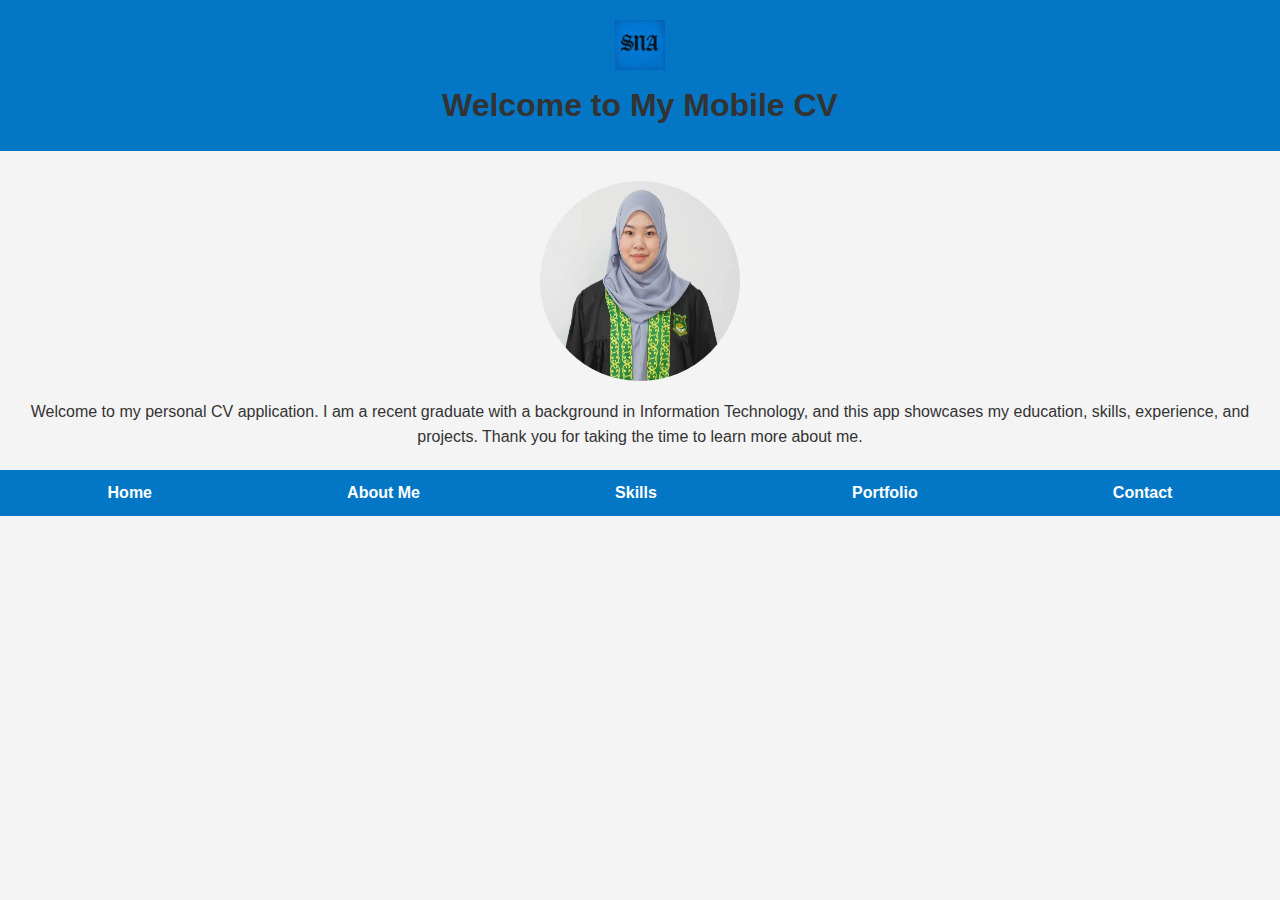
<file: index.html>
<!DOCTYPE html>
<html lang="en">
<head>
  <meta charset="UTF-8" />
  <meta name="viewport" content="width=device-width, initial-scale=1.0" />
  <meta name="theme-color" content="#007sacc">
  <title>My Mobile CV</title>
  <link rel="stylesheet" href="Style/stylesheet.css" />
  <link rel="manifest" href="manifest.json" />
  <script defer src="app.js"></script>
</head>
<body>
  <header>
    <img src="Image/SNA.jpg" alt="Logo" id="logo" onclick="location.href='index.html'" />
    <h1>Welcome to My Mobile CV</h1>
  </header>
  <main>
    <img src="Image/Ain.jpg" alt="Profile Photo" class="profile-photo" />
    <p>Welcome to my personal CV application. I am a recent graduate with a background in Information Technology, and this app showcases my education, skills, experience, and projects. Thank you for taking the time to learn more about me.</p>
  </main>
  <nav>
    <a href="index.html">Home</a>
    <a href="aboutme.html">About Me</a>
    <a href="skills.html">Skills</a>
    <a href="portfolio.html">Portfolio</a>
    <a href="contact.html">Contact</a>
  </nav>
</body>
</html>
</file>
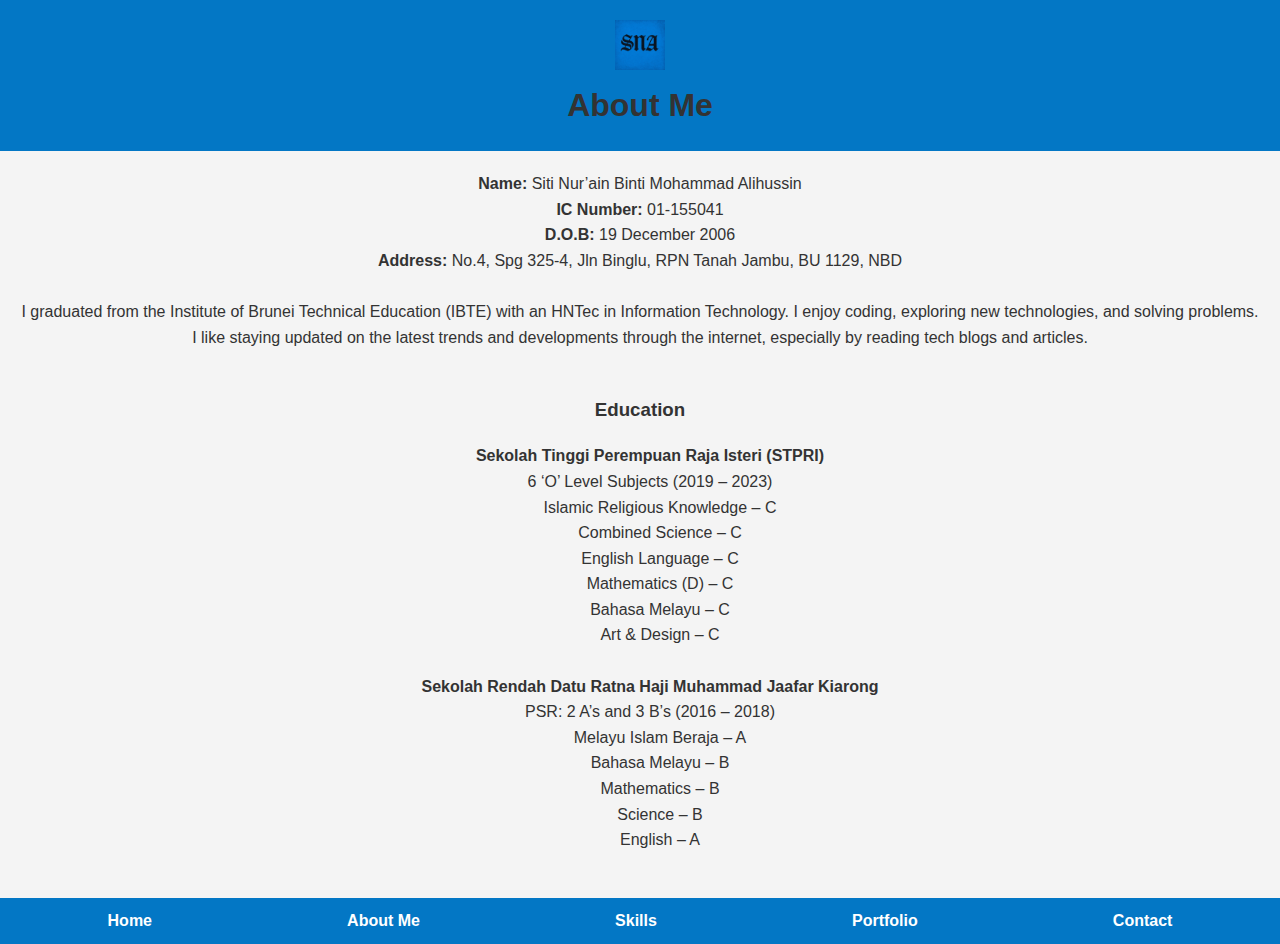
<file: aboutme.html>
<!DOCTYPE html>
<html lang="en">
<head>
  <meta charset="UTF-8">
  <meta name="viewport" content="width=device-width, initial-scale=1.0">
  <meta name="theme-color" content="#007acc">
  <title>About Me</title>
  <link rel="stylesheet" href="Style/stylesheet.css">
  <link rel="manifest" href="manifest.json" />
  <script defer src="app.js"></script>
</head>
<body>
  <header>
    <img src="Image/SNA.jpg" alt="Logo" id="logo" onclick="location.href='index.html'" />
    <h1>About Me</h1>
  </header>
<main>
  <p><strong>Name:</strong> Siti Nur’ain Binti Mohammad Alihussin</p>
  <p><strong>IC Number:</strong> 01-155041</p>
  <p><strong>D.O.B:</strong> 19 December 2006</p>
  <p><strong>Address:</strong> No.4, Spg 325-4, Jln Binglu, RPN Tanah Jambu, BU 1129, NBD</p>
  <br>
  <p>I graduated from the Institute of Brunei Technical Education (IBTE) with an HNTec in Information Technology. I enjoy coding, exploring new technologies, and solving problems. I like staying updated on the latest trends and developments through the internet, especially by reading tech blogs and articles.</p>
  <br>
  <h3>Education</h3>
  <ul>
    <li><strong>Sekolah Tinggi Perempuan Raja Isteri (STPRI)</strong><br>
      6 ‘O’ Level Subjects (2019 – 2023)
      <ul>
        <li>Islamic Religious Knowledge – C</li>
        <li>Combined Science – C</li>
        <li>English Language – C</li>
        <li>Mathematics (D) – C</li>
        <li>Bahasa Melayu – C</li>
        <li>Art & Design – C</li>
      </ul>
    </li>
    <br>
    <li><strong>Sekolah Rendah Datu Ratna Haji Muhammad Jaafar Kiarong</strong><br>
      PSR: 2 A’s and 3 B’s (2016 – 2018)
      <ul>
        <li>Melayu Islam Beraja – A</li>
        <li>Bahasa Melayu – B</li>
        <li>Mathematics – B</li>
        <li>Science – B</li>
        <li>English – A</li>
      </ul>
    </li>
  </ul>
  <br>
</main>


  <nav>
    <a href="index.html">Home</a>
    <a href="aboutme.html">About Me</a>
    <a href="skills.html">Skills</a>
    <a href="portfolio.html">Portfolio</a>
    <a href="contact.html">Contact</a>
  </nav>
</body>
</html>
</file>
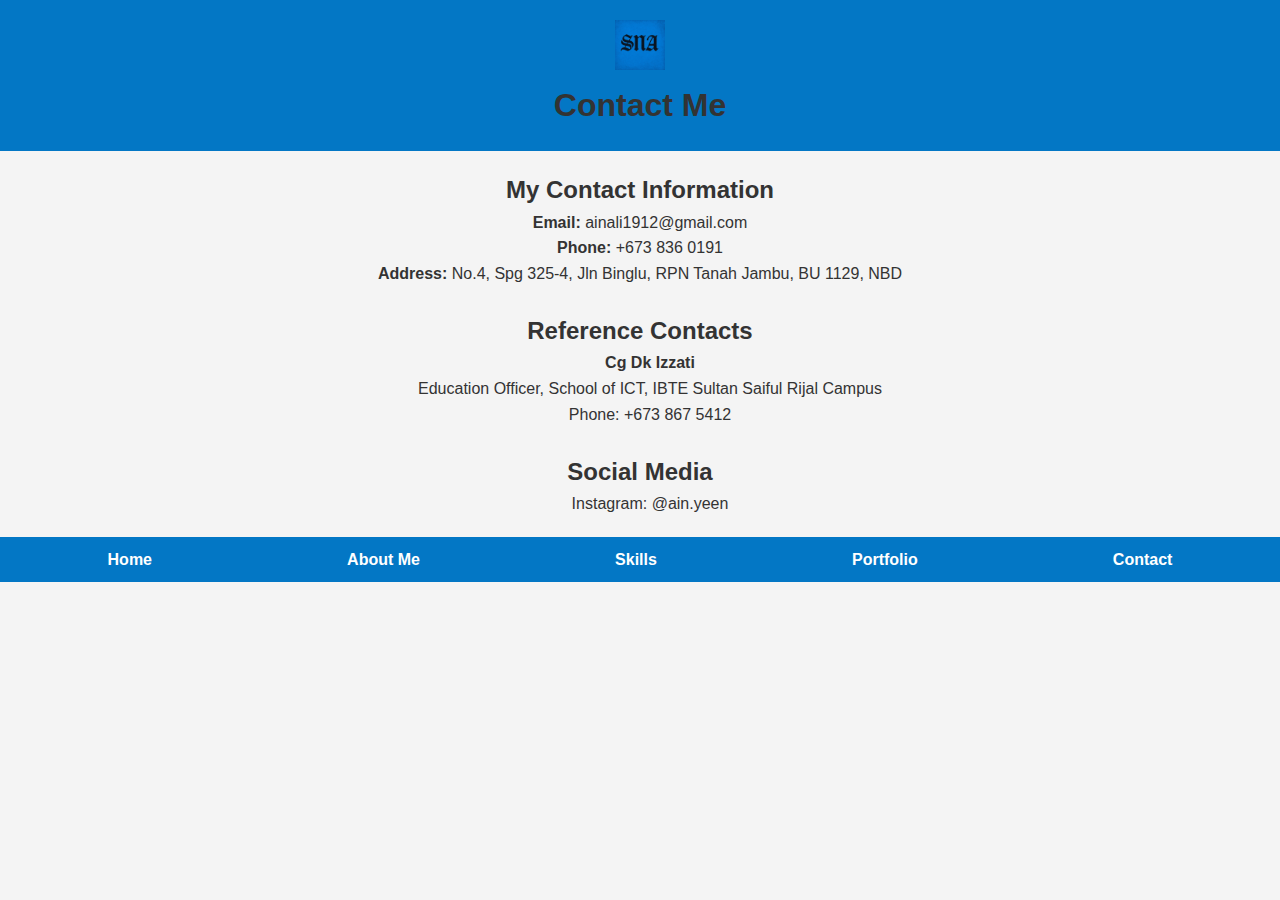
<file: contact.html>
<!DOCTYPE html>
<html lang="en">
<head>
  <meta charset="UTF-8">
  <meta name="viewport" content="width=device-width, initial-scale=1.0">
  <meta name="theme-color" content="#007acc">
  <title>Contact</title>
  <link rel="stylesheet" href="Style/stylesheet.css">
  <link rel="manifest" href="manifest.json" />
  <script defer src="app.js"></script>
</head>
<body>
  <header>
    <img src="Image/SNA.jpg" alt="Logo" id="logo" onclick="location.href='index.html'" />
    <h1>Contact Me</h1>
  </header>
  <main>
  <h2>My Contact Information</h2>
  <p><strong>Email:</strong> ainali1912@gmail.com</p>
  <p><strong>Phone:</strong> +673 836 0191</p>
  <p><strong>Address:</strong> No.4, Spg 325-4, Jln Binglu, RPN Tanah Jambu, BU 1129, NBD</p>
  <br>
  <h2>Reference Contacts</h2>
  <ul>
    <li>
      <strong>Cg Dk Izzati</strong><br>
      Education Officer, School of ICT, IBTE Sultan Saiful Rijal Campus<br>
      Phone: +673 867 5412<br>
    </li>
  </ul>
  <br>
  <h2>Social Media</h2>
  <ul>
    <li><a href="https://www.instagram.com/ain.yeen" target="_blank">Instagram: @ain.yeen</a></li>
  </ul>
</main>

  <nav>
    <a href="index.html">Home</a>
    <a href="aboutme.html">About Me</a>
    <a href="skills.html">Skills</a>
    <a href="portfolio.html">Portfolio</a>
    <a href="contact.html">Contact</a>
  </nav>
</body>
</html>
</file>
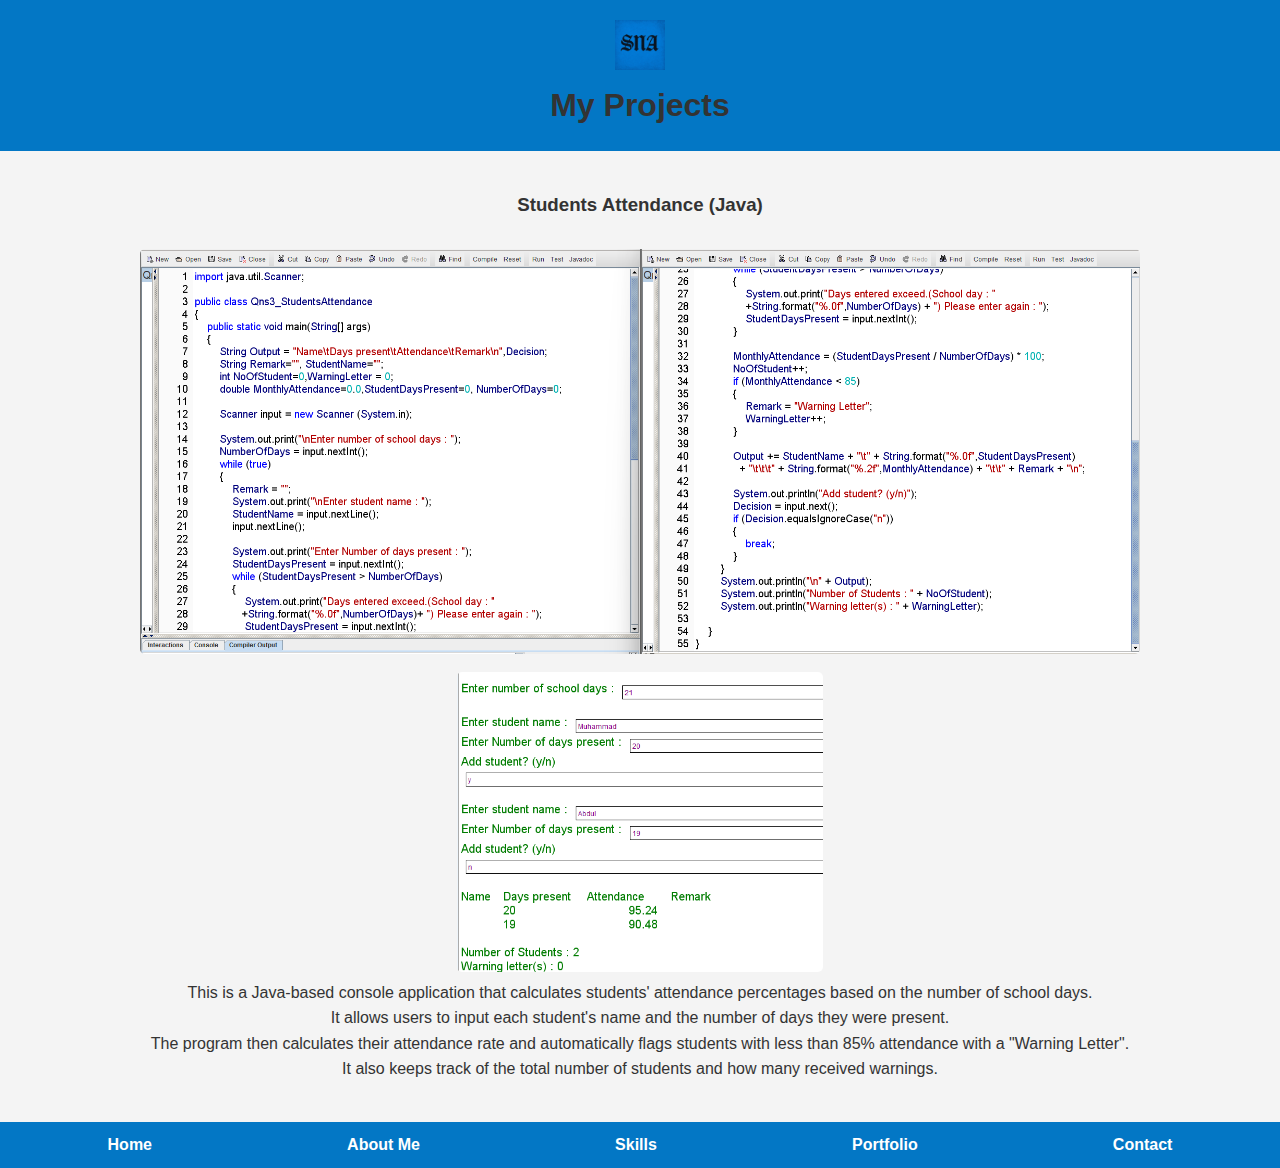
<file: portfolio.html>
<!DOCTYPE html>
<html lang="en">
<head>
  <meta charset="UTF-8">
  <meta name="viewport" content="width=device-width, initial-scale=1.0">
  <meta name="theme-color" content="#007acc">
  <title>Projects & Portfolio</title>
  <link rel="stylesheet" href="Style/stylesheet.css">
  <link rel="manifest" href="manifest.json" />
  <script defer src="app.js"></script>
</head>
<body>
  <header>
    <img src="Image/SNA.jpg" alt="Logo" id="logo" onclick="location.href='index.html'" />
    <h1>My Projects</h1>
  </header>

  <main>
  <section>
    <h3>Students Attendance (Java)</h3>
    <img src="Image/java.png" alt="Screenshot of StudentAttendance JavaCode"/>
    <br>
    <img src="Image/java_output.png" alt="Screenshot of the output" width="300" height="300"/>
    <br>
    <p>This is a Java-based console application that calculates students' attendance percentages based on the number of school days.</p>
    <p>It allows users to input each student's name and the number of days they were present.</p>
    <p>The program then calculates their attendance rate and automatically flags students with less than 85% attendance with a "Warning Letter".</p>
    <p>It also keeps track of the total number of students and how many received warnings.</p>
  </section>
  </main>

  <nav>
    <a href="index.html">Home</a>
    <a href="aboutme.html">About Me</a>
    <a href="skills.html">Skills</a>
    <a href="portfolio.html">Portfolio</a>
    <a href="contact.html">Contact</a>
  </nav>
</body>
</html>
</file>
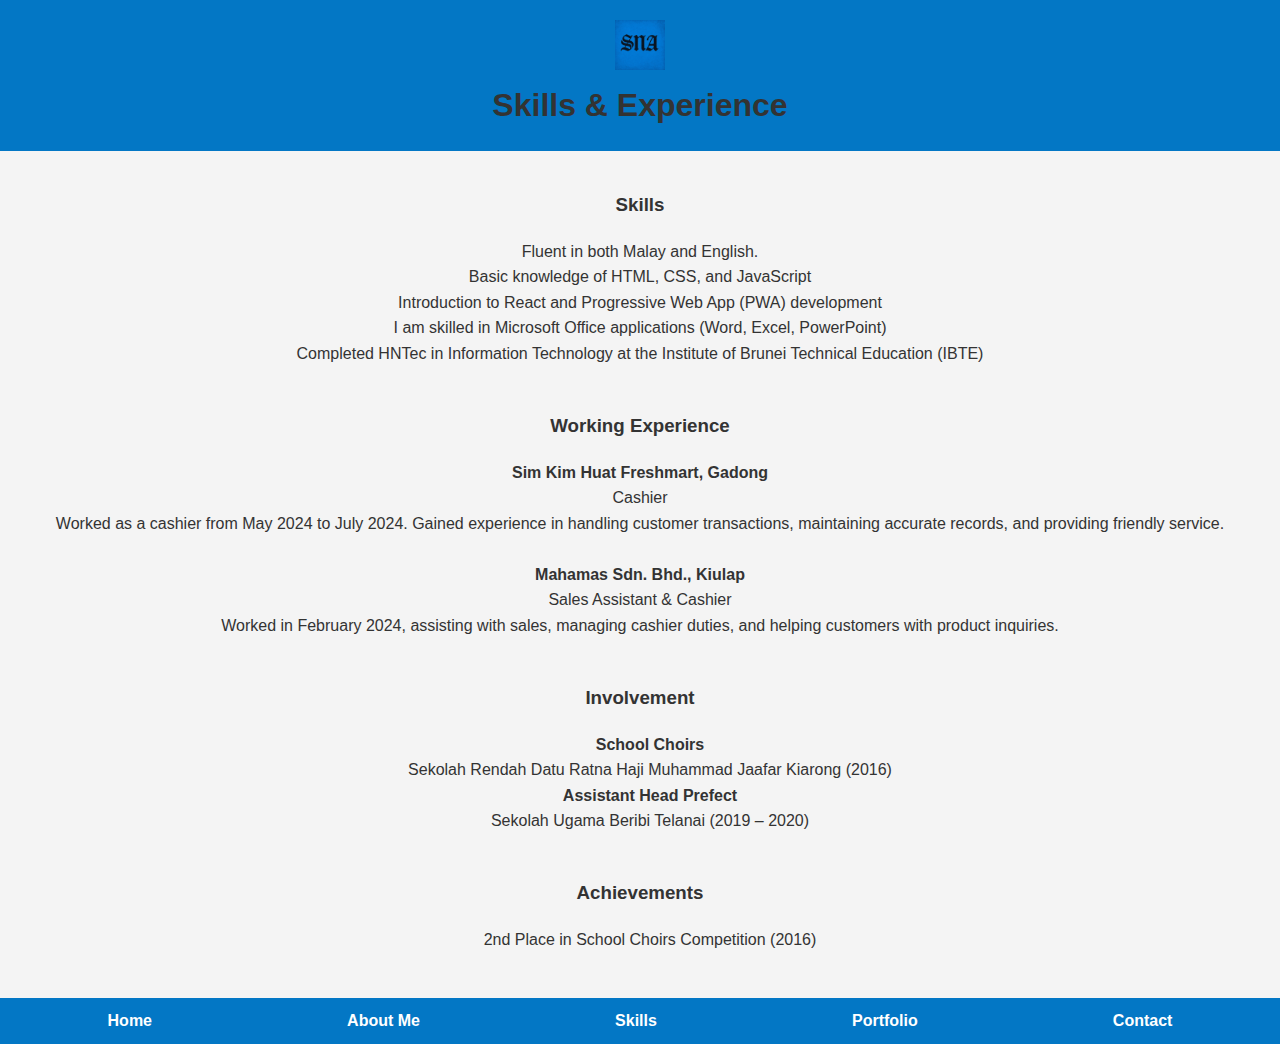
<file: skills.html>
<!DOCTYPE html>
<html lang="en">
<head>
  <meta charset="UTF-8">
  <meta name="viewport" content="width=device-width, initial-scale=1.0">
  <meta name="theme-color" content="#007acc">
  <title>Skills & Experience</title>
  <link rel="stylesheet" href="Style/stylesheet.css">
  <link rel="manifest" href="manifest.json" />
  <script defer src="app.js"></script>
</head>
<body>
  <header>
    <img src="Image/SNA.jpg" alt="Logo" id="logo" onclick="location.href='index.html'" />
    <h1>Skills & Experience</h1>
  </header>

  <main>
  <h3>Skills</h3>
  <p>Fluent in both Malay and English.</p>
  <p>Basic knowledge of HTML, CSS, and JavaScript</p>
  <p>Introduction to React and Progressive Web App (PWA) development</p>
  <p>I am skilled in Microsoft Office applications (Word, Excel, PowerPoint)</p>
  <p>Completed HNTec in Information Technology at the Institute of Brunei Technical Education (IBTE)</p>

  <br>
    <h3>Working Experience</h3>
    <p><strong>Sim Kim Huat Freshmart, Gadong</strong></p>
    <p>Cashier</p>
    <p>Worked as a cashier from May 2024 to July 2024. Gained experience in handling customer transactions, maintaining accurate records, and providing friendly service.</p>
    <br>
    <p><strong>Mahamas Sdn. Bhd., Kiulap</strong></p>
    <p>Sales Assistant & Cashier</p>
    <p>Worked in February 2024, assisting with sales, managing cashier duties, and helping customers with product inquiries.</p>
  
  <br>

  <h3>Involvement</h3>
  <ul>
    <li><strong>School Choirs</strong><br>
      Sekolah Rendah Datu Ratna Haji Muhammad Jaafar Kiarong (2016)
    </li>
    <li><strong>Assistant Head Prefect</strong><br>
      Sekolah Ugama Beribi Telanai (2019 – 2020)
    </li>
  </ul>

  <br>

  <h3>Achievements</h3>
  <ul>
    <li>2nd Place in School Choirs Competition (2016)</li>
  </ul>
  <br>

  </main>

  <nav>
    <a href="index.html">Home</a>
    <a href="aboutme.html">About Me</a>
    <a href="skills.html">Skills</a>
    <a href="portfolio.html">Portfolio</a>
    <a href="contact.html">Contact</a>
  </nav>
</body>
</html>
</file>
<file: Style/stylesheet.css>
/* General Reset */
body, h1, h2, p, ul, li, a {
  margin: 0;
  padding: 0;
  font-family: Arial, sans-serif;
  text-decoration: none;
  list-style: none;
  color: #333;
  text-align: center;
}

body {
  background: #f4f4f4;
  line-height: 1.6;
}

header {
  background: #0377c5;
  color: white;
  padding: 20px;
  text-align: center;
}

header img#logo {
  width: 50px;
  height: 50px;
  cursor: pointer;
  display: block;
  margin: 0 auto 10px;
}

main {
  padding: 20px;
  text-align: center;
}

.profile-photo {
  width: 200px;
  height: 200px;
  border-radius: 50%;
  margin: 10px auto;
}

nav {
  display: flex;
  justify-content: space-around;
  background: #0377c5;
  padding: 10px;
}

nav a {
  color: white;
  font-weight: bold;
}

ul {
  text-align: left;
  padding-left: 20px;
}

section {
  margin-bottom: 20px;
}

section img {
  width: auto;
  max-width: 1000px;
  margin-top: 10px;
  border-radius: 5px;
}

/* Responsive design */
@media (max-width: 600px) {
  nav {
    flex-direction: column;
  }
}
</file>
